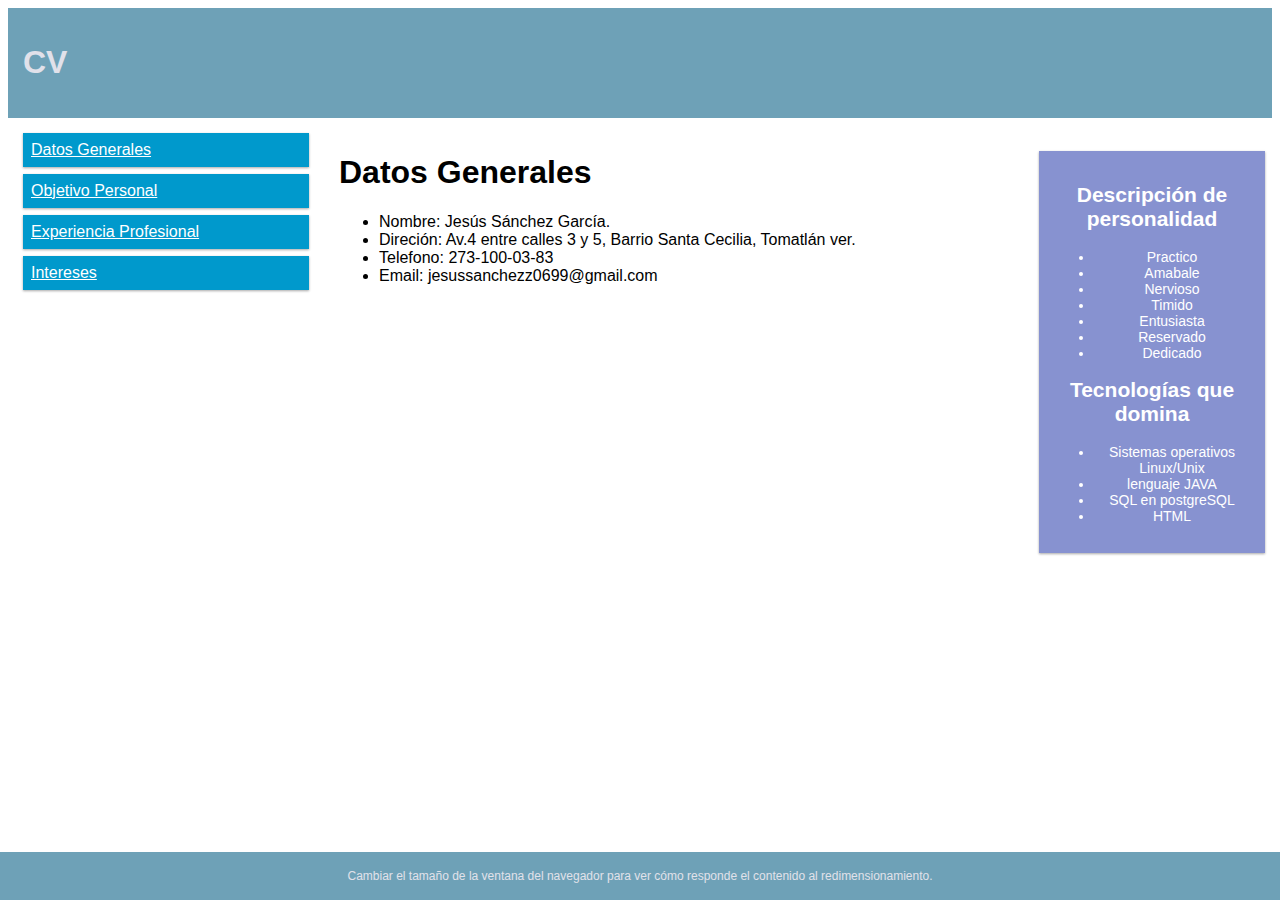
<file: index.html>
<!DOCTYPE html>
<html>
<head>
<meta name="viewport" content="width=device-width, initial-scale=1.0">
  <link rel="stylesheet" type="text/css" href="CSS/Styles.css">
</head>
<body>

<div class="header">
  <h1>CV</h1>
</div>

<div class="row">

<div class="col-3 menu">
  <ul>
    <li><a href="#Datos"> Datos Generales</a></li>
    <li><a href="2.html">Objetivo Personal</a></li>
    <li><a href="3.html">Experiencia Profesional</a></li>
    <li><a href="4.html">Intereses</a></li>
  </ul>
</div>

<div class="col-6">
  <section id="Datosg">
    <h1>Datos Generales</h1>
    <ul>
      <li>Nombre: Jesús Sánchez García.</li>
      <li>Direción: Av.4 entre calles 3 y 5, Barrio Santa Cecilia, Tomatlán ver.</li>
      <li>Telefono: 273-100-03-83</li>
      <li>Email: jesussanchezz0699@gmail.com</li>
    </ul>
  </section>
<br>
</div><br>
<aside>
<div align="rigth" class="col-t">
  <div class="aside">
    <h2>Descripción de personalidad</h2>
<ul>
  <li>Practico</li>
  <li>Amabale</li>
  <li>Nervioso</li>
  <li>Timido</li>
  <li>Entusiasta</li>
  <li>Reservado</li>
  <li>Dedicado</li>
</ul>
<h2>Tecnologías que domina</h2>
<ul>
  <li>Sistemas operativos Linux/Unix</li>
  <li>lenguaje JAVA</li>
  <li>SQL en postgreSQL</li>
  <li>HTML</li>
</ul>
  </div>
</div>
</aside>

</div>


<footer class="footer">
  <p>Cambiar el tama&ntilde;o de la ventana del navegador para ver c&oacute;mo responde el contenido al redimensionamiento.</p>
<footer>

</body>
</html>
</file>
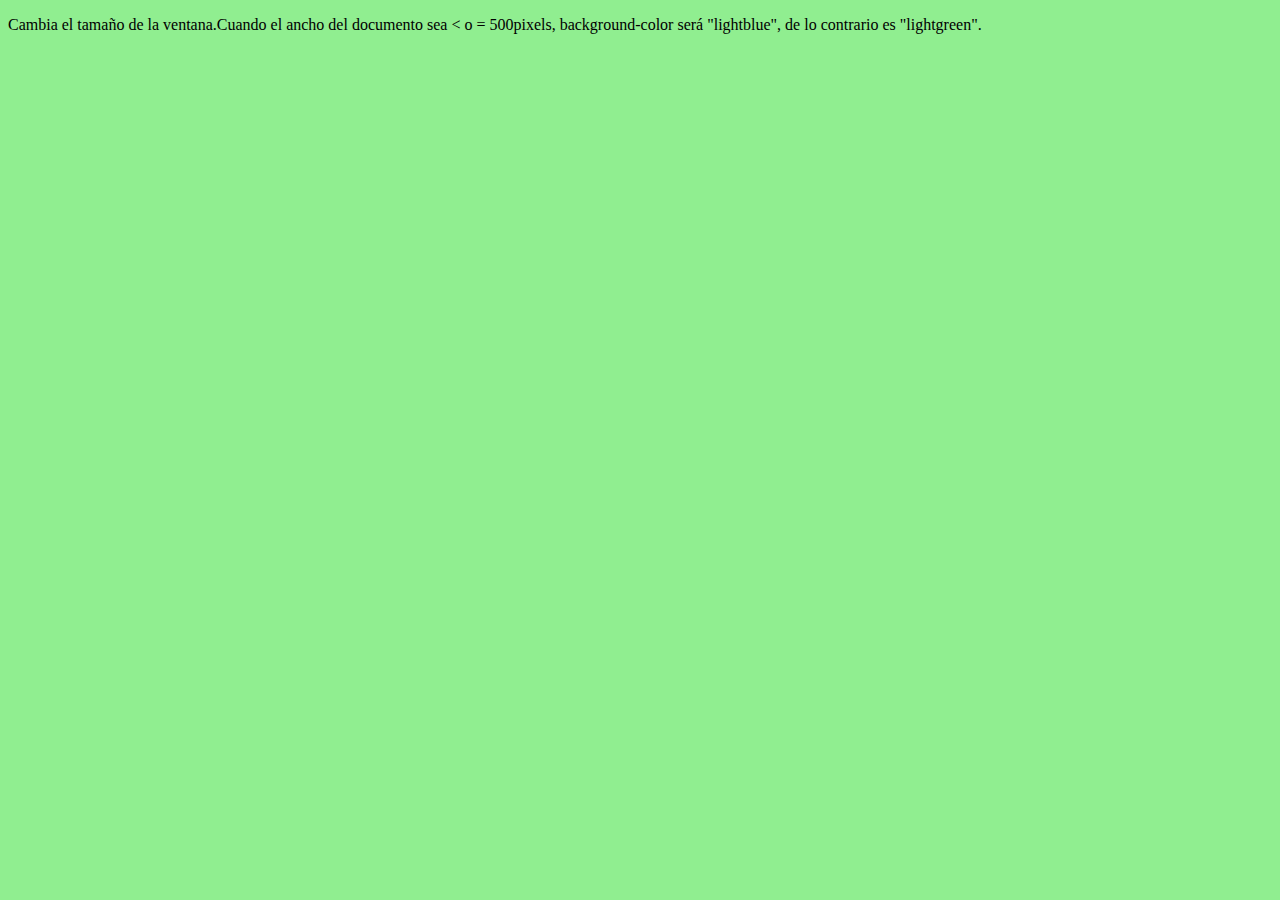
<file: 1cambioColr.html>
<!DOCTYPE html>
<html>
<head>
<meta name="viewport" content="width=device-width, initial-scale=1.0">
<style>
body {
    background-color: lightgreen;
}

@media only screen and (max-width: 500px) {
    body {
        background-color: lightblue;
    }
}
</style>
</head>
<body>

<p>Cambia el tama&ntilde;o de la ventana.Cuando el ancho del documento sea &lt;
o = 500pixels,  background-color ser&aacute; "lightblue", de lo contrario es "lightgreen".</p>

</body>
</html>
</file>
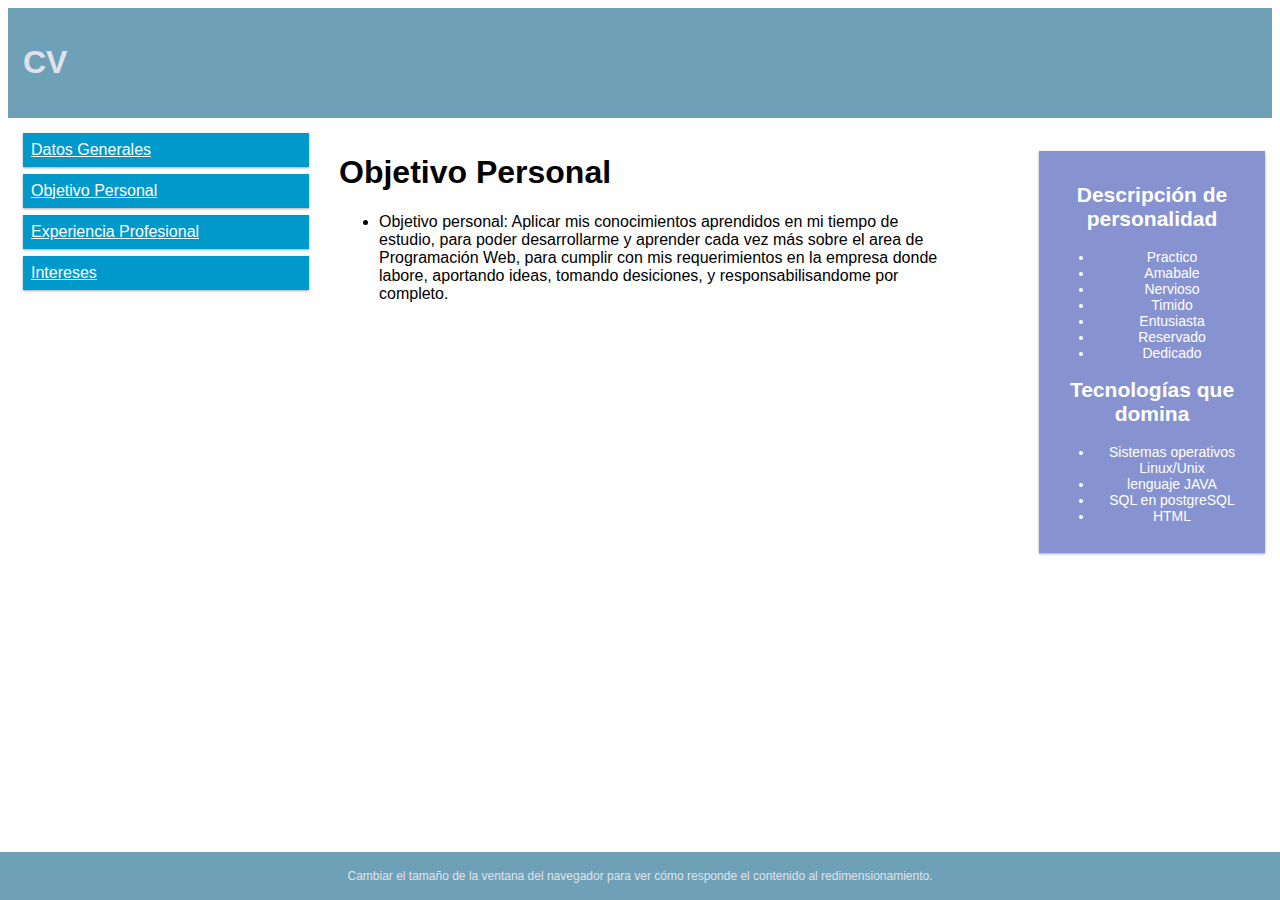
<file: 2.html>
<!DOCTYPE html>
<html>
<head>
<meta name="viewport" content="width=device-width, initial-scale=1.0">
  <link rel="stylesheet" type="text/css" href="CSS/Styles.css">
</head>
<body>

<div class="header">
  <h1>CV</h1>
</div>

<div class="row">

<div class="col-3 menu">
  <ul>
    <li><a href="2RedistribuyeMenu.html"> Datos Generales</a></li>
    <li><a href="2.html">Objetivo Personal</a></li>
    <li><a href="3.html">Experiencia Profesional</a></li>
    <li><a href="4.html">Intereses</a></li>
  </ul>
</div>

<div class="col-6">
<section id="Objetivo">
  <h1>Objetivo Personal</h1>
<ul>
  <li>
    Objetivo personal: Aplicar mis conocimientos aprendidos en mi tiempo de estudio, para poder desarrollarme y aprender cada vez más sobre el area de Programación Web,
    para cumplir con mis requerimientos en la empresa donde labore, aportando ideas, tomando desiciones, y responsabilisandome por completo.

  </li>
</ul>
</section>
</div><br>
<aside>
<div align="rigth" class="col-t">
  <div class="aside">
    <h2>Descripción de personalidad</h2>
<ul>
  <li>Practico</li>
  <li>Amabale</li>
  <li>Nervioso</li>
  <li>Timido</li>
  <li>Entusiasta</li>
  <li>Reservado</li>
  <li>Dedicado</li>
</ul>
<h2>Tecnologías que domina</h2>
<ul>
  <li>Sistemas operativos Linux/Unix</li>
  <li>lenguaje JAVA</li>
  <li>SQL en postgreSQL</li>
  <li>HTML</li>
</ul>
  </div>
</div>
</aside>

</div>


<footer class="footer">
  <p>Cambiar el tama&ntilde;o de la ventana del navegador para ver c&oacute;mo responde el contenido al redimensionamiento.</p>
<footer>

</body>
</html>
</file>
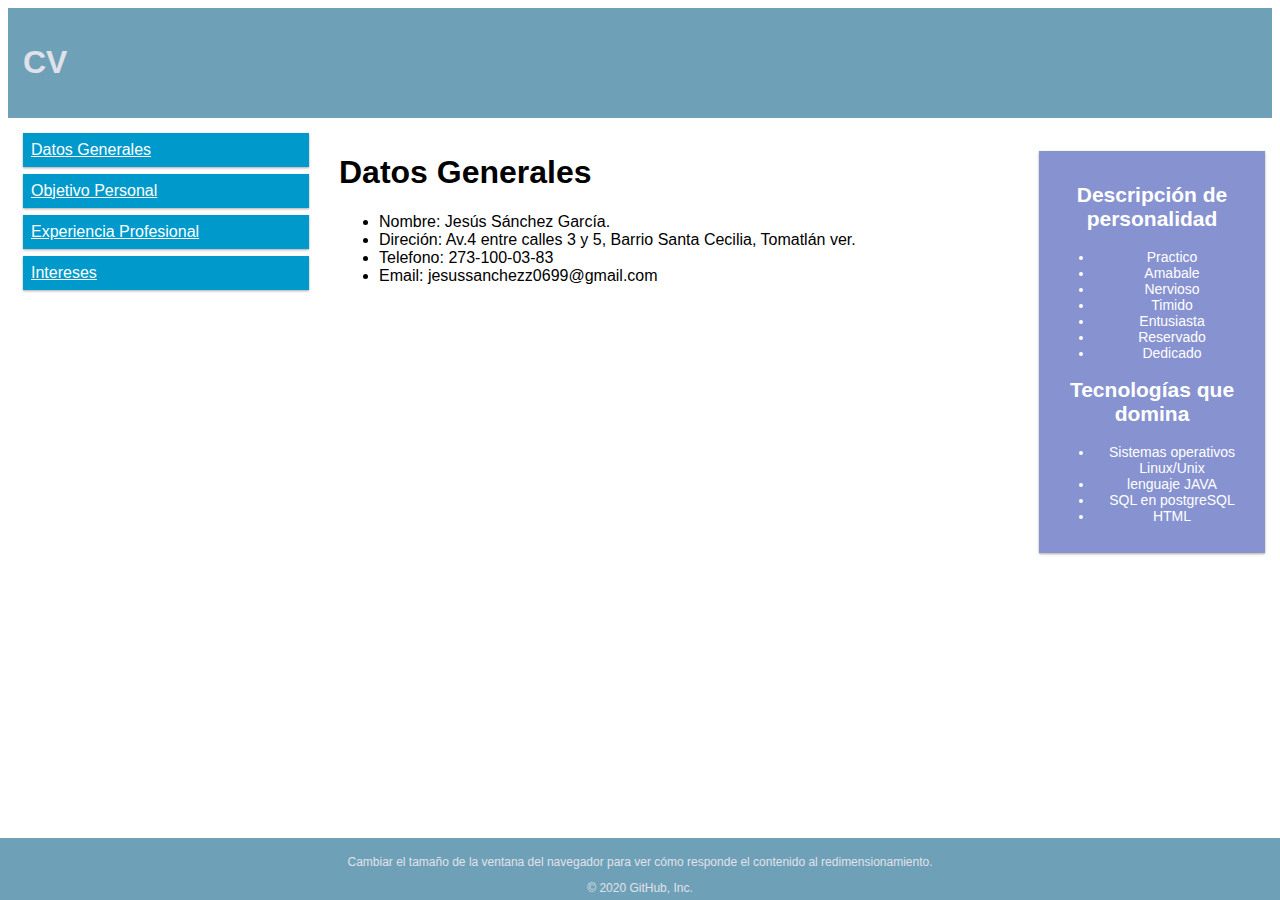
<file: 2RedistribuyeMenu.html>
<!DOCTYPE html>
<html>
<head>
<meta name="viewport" content="width=device-width, initial-scale=1.0">
  <link rel="stylesheet" type="text/css" href="CSS/Styles.css">
</head>
<body>

<div class="header">
  <h1>CV</h1>
</div>

<div class="row">

<div class="col-3 menu">
  <ul>
    <li><a href="#Datos"> Datos Generales</a></li>
    <li><a href="2.html">Objetivo Personal</a></li>
    <li><a href="3.html">Experiencia Profesional</a></li>
    <li><a href="4.html">Intereses</a></li>
  </ul>
</div>

<div class="col-6">
  <section id="Datosg">
    <h1>Datos Generales</h1>
    <ul>
      <li>Nombre: Jesús Sánchez García.</li>
      <li>Direción: Av.4 entre calles 3 y 5, Barrio Santa Cecilia, Tomatlán ver.</li>
      <li>Telefono: 273-100-03-83</li>
      <li>Email: jesussanchezz0699@gmail.com</li>
    </ul>
  </section>
<br>
</div><br>
<aside>
<div align="rigth" class="col-t">
  <div class="aside">
    <h2>Descripción de personalidad</h2>
<ul>
  <li>Practico</li>
  <li>Amabale</li>
  <li>Nervioso</li>
  <li>Timido</li>
  <li>Entusiasta</li>
  <li>Reservado</li>
  <li>Dedicado</li>
</ul>
<h2>Tecnologías que domina</h2>
<ul>
  <li>Sistemas operativos Linux/Unix</li>
  <li>lenguaje JAVA</li>
  <li>SQL en postgreSQL</li>
  <li>HTML</li>
</ul>
  </div>
</div>
</aside>

</div>


<footer class="footer">
  <p>Cambiar el tama&ntilde;o de la ventana del navegador para ver c&oacute;mo responde el contenido al redimensionamiento.</p>
<footer>

</body>
</html>
© 2020 GitHub, Inc.
</file>
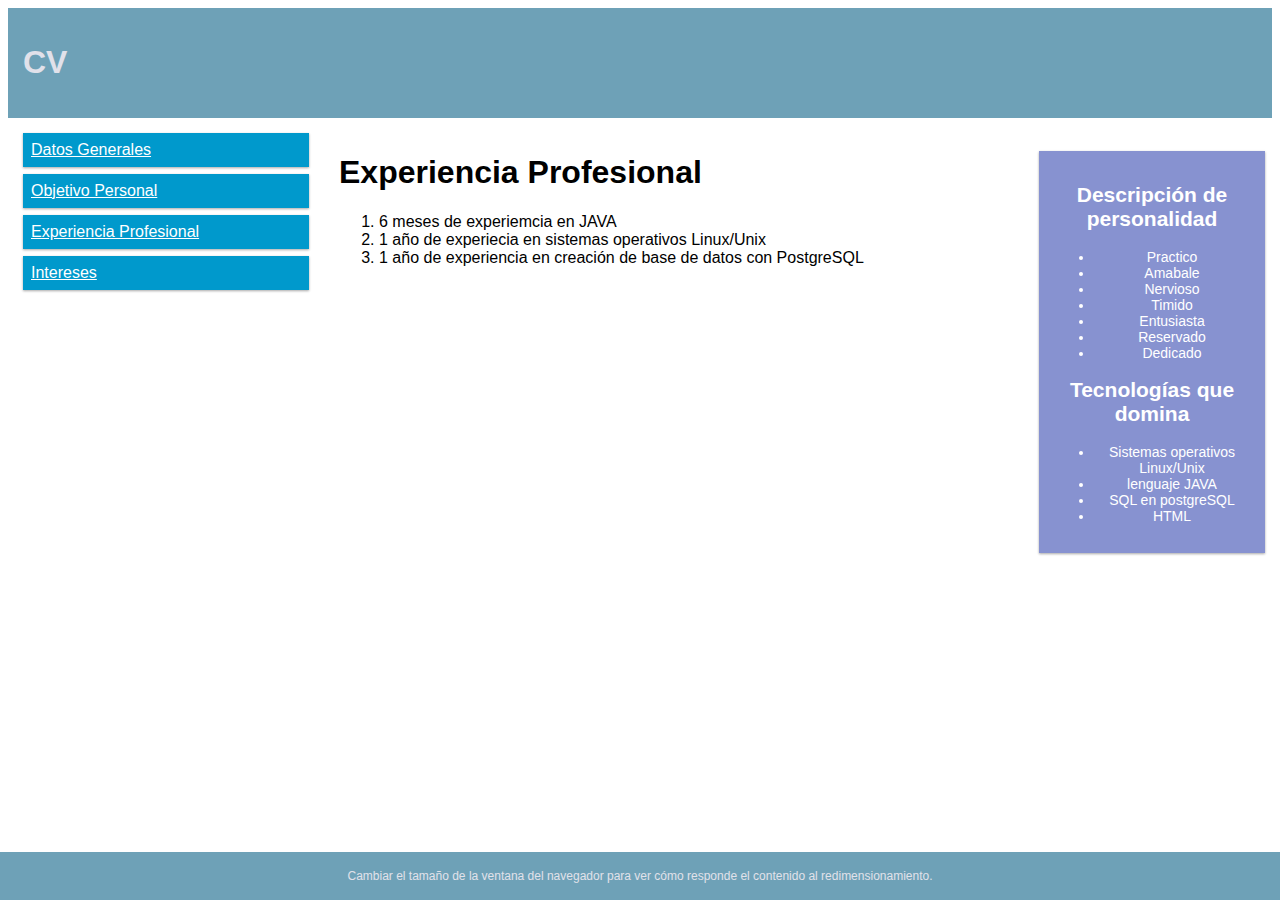
<file: 3.html>
<!DOCTYPE html>
<html>
<head>
<meta name="viewport" content="width=device-width, initial-scale=1.0">
  <link rel="stylesheet" type="text/css" href="CSS/Styles.css">
</head>
<body>

<div class="header">
  <h1>CV</h1>
</div>

<div class="row">

<div class="col-3 menu">
  <ul>
    <li><a href="2RedistribuyeMenu.html"> Datos Generales</a></li>
    <li><a href="2.html">Objetivo Personal</a></li>
    <li><a href="3.html">Experiencia Profesional</a></li>
    <li><a href="4.html">Intereses</a></li>
  </ul>
</div>

<div class="col-6">
  <section id="Expe">
  <h1>Experiencia Profesional</h1>
<ol>
  <li>6 meses de experiemcia en JAVA </li>
  <li>1 año de experiecia en sistemas operativos Linux/Unix</li>
  <li>1 año de experiencia en creación de base de datos con PostgreSQL</li>
</ol>
</section>
  <br>

</div><br>
<aside>
<div align="rigth" class="col-t">
  <div class="aside">
    <h2>Descripción de personalidad</h2>
<ul>
  <li>Practico</li>
  <li>Amabale</li>
  <li>Nervioso</li>
  <li>Timido</li>
  <li>Entusiasta</li>
  <li>Reservado</li>
  <li>Dedicado</li>
</ul>
<h2>Tecnologías que domina</h2>
<ul>
  <li>Sistemas operativos Linux/Unix</li>
  <li>lenguaje JAVA</li>
  <li>SQL en postgreSQL</li>
  <li>HTML</li>
</ul>
  </div>
</div>
</aside>

</div>


<footer class="footer">
  <p>Cambiar el tama&ntilde;o de la ventana del navegador para ver c&oacute;mo responde el contenido al redimensionamiento.</p>
<footer>

</body>
</html>
</file>
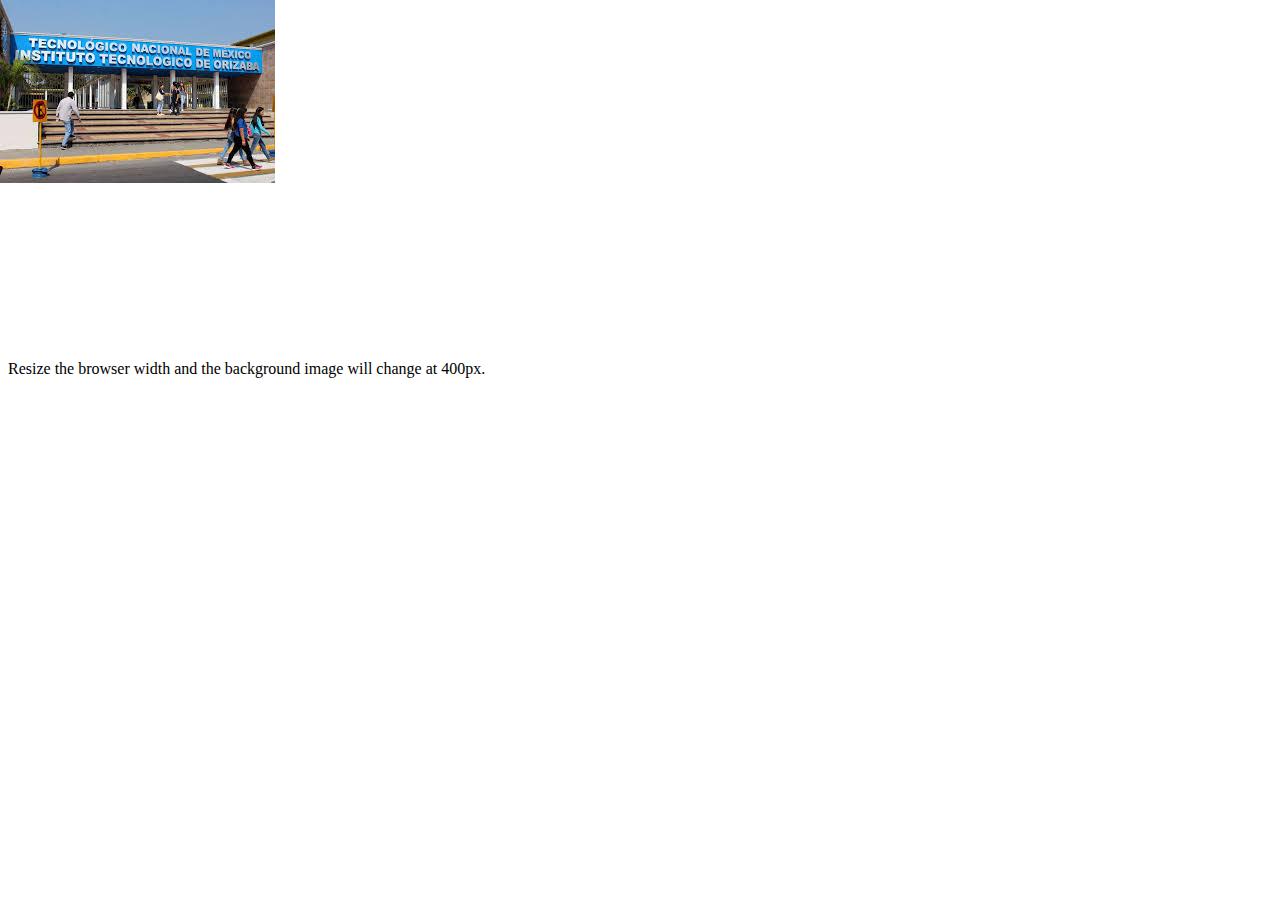
<file: 3CambioImagen.html>
<!DOCTYPE html>
<html>
<head>
<meta name="viewport" content="width=device-width, initial-scale=1.0">
<style>
/* For width smaller than 400px: */
body {
    background-repeat: no-repeat;
    background-image: url("img/ito1.png");
}

/* For width 400px and larger: */
@media only screen and (min-width: 400px) {
    body {
       background-image: url("img/ito0.jpg"); 
    }
}
</style>
</head>
<body>

<p style="margin-top:360px;">Resize the browser width and the background image will change at 400px.</p>

</body>
</html>
</file>
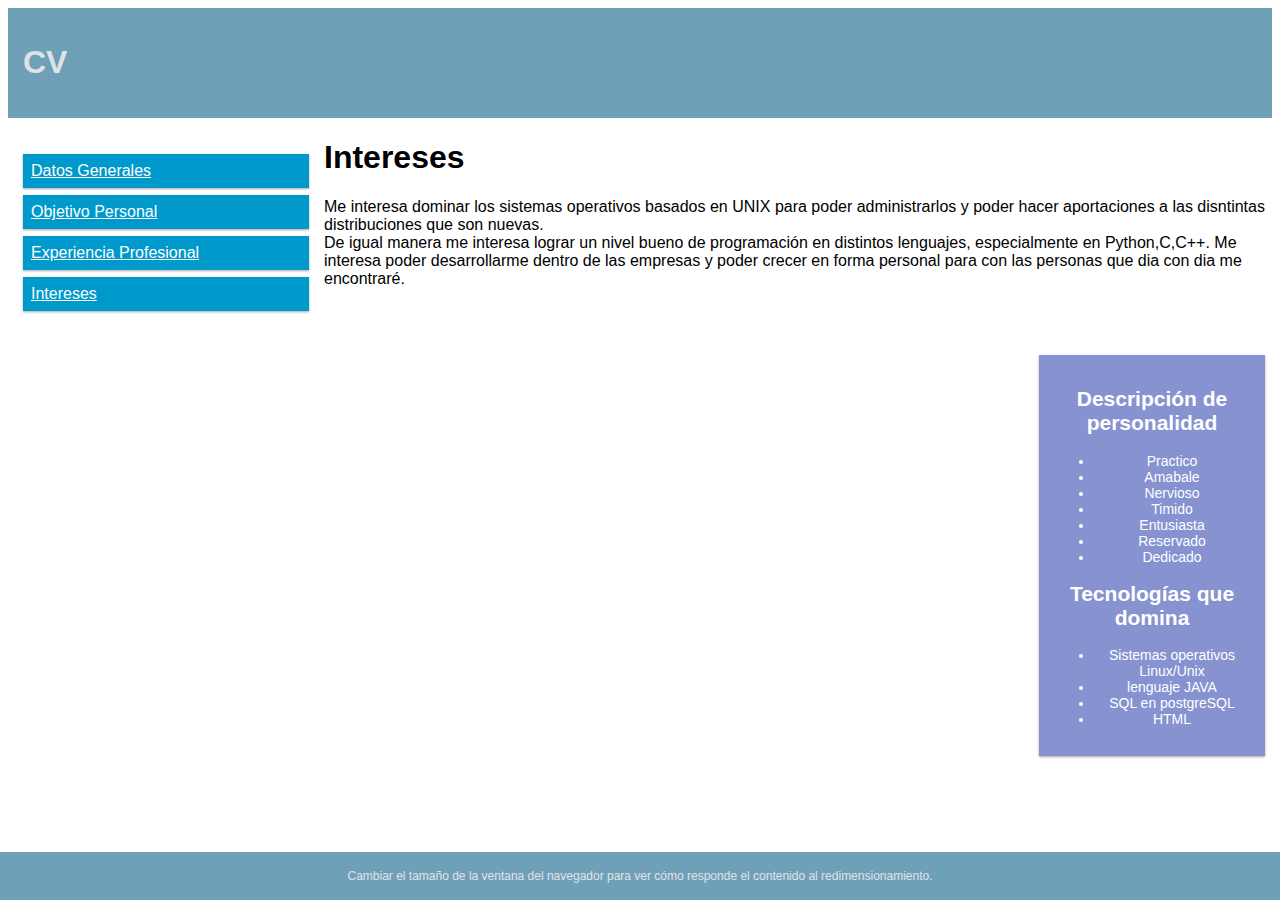
<file: 4.html>
<!DOCTYPE html>
<html>
<head>
<meta name="viewport" content="width=device-width, initial-scale=1.0">
  <link rel="stylesheet" type="text/css" href="CSS/Styles.css">
</head>
<body>

<div class="header">
  <h1>CV</h1>
</div>

<div class="row">

<div class="col-3 menu">
  <ul>
    <li><a href="2RedistribuyeMenu.html"> Datos Generales</a></li>
    <li><a href="2.html">Objetivo Personal</a></li>
    <li><a href="3.html">Experiencia Profesional</a></li>
    <li><a href="4.html">Intereses</a></li>
  </ul>
</div>

  <h1>Intereses</h1>
  <p>Me interesa dominar los sistemas operativos basados en UNIX para poder administrarlos y poder hacer aportaciones a las disntintas distribuciones que son nuevas.
  <br>

  De igual manera me interesa lograr un nivel bueno de programación en distintos lenguajes, especialmente en Python,C,C++.

  Me interesa poder desarrollarme dentro de las empresas y poder crecer en forma personal para con las personas que dia con dia me encontraré.
</p><br><section id="int">
</section>
</div><br>
<aside>
<div align="rigth" class="col-t">
  <div class="aside">
    <h2>Descripción de personalidad</h2>
<ul>
  <li>Practico</li>
  <li>Amabale</li>
  <li>Nervioso</li>
  <li>Timido</li>
  <li>Entusiasta</li>
  <li>Reservado</li>
  <li>Dedicado</li>
</ul>
<h2>Tecnologías que domina</h2>
<ul>
  <li>Sistemas operativos Linux/Unix</li>
  <li>lenguaje JAVA</li>
  <li>SQL en postgreSQL</li>
  <li>HTML</li>
</ul>
  </div>
</div>
</aside>

</div>


<footer class="footer">
  <p>Cambiar el tama&ntilde;o de la ventana del navegador para ver c&oacute;mo responde el contenido al redimensionamiento.</p>
<footer>

</body>
</html>
</file>
<file: CSS/Styles.css>
* {
    box-sizing: border-box;

}
.row::after {
    content: "";
    clear: both;

}
[class*="col-"] {
    float: left;
    padding: 15px;
}

.col-t {
    width: 50%;
    float: right;
    padding: 15px;

}
a{

  color: #FFFFFF
  

}

html {
    font-family: "Lucida Sans", sans-serif;
}
.header {
    background-color:#6ea1b7 ;
    color: #e1e1ea;
    padding: 15px;
}
.menu ul {
    list-style-type: none;
    margin: 0;
    padding: 0;
}
.menu li {
    padding: 8px;
    margin-bottom: 7px;
    background-color: #0099cc;
    color: #e1e1ea;
    box-shadow: 0 1px 3px rgba(0,0,0,0.12), 0 1px 2px rgba(0,0,0,0.24);
}
.menu li:hover {
    background-color: #5e6b92;
}
aside{
  position: absolute;
  right:0%;
  width: 40%


}
.aside {
    background-color: #8792d0;
    padding: 15px;
    color: #FFFFFF;
    font-size: 14px;
    box-shadow: 0 1px 3px rgba(0,0,0,0.12), 0 1px 2px rgba(0,0,0,0.24);
text-align: center;
}
.row{

  display: block;
}
.footer {

    bottom:0;
    left: 0;
    background-color: #6ea1b7;
    color: #e1e1ea;
    text-align: center;
    font-size: 12px;
    padding: 5px;
    width: 100%;
    position: fixed;






}
/* For desktop: */
.col-1 {width: 8.33%;}
.col-2 {width: 16.66%;}
.col-3 {width: 25%;}
.col-4 {width: 33.33%;}
.col-5 {width: 41.66%;}
.col-6 {width: 50%;}
.col-7 {width: 58.33%;}
.col-8 {width: 66.66%;}
.col-9 {width: 75%;}
.col-10 {width: 83.33%;}
.col-11 {width: 91.66%;}
.col-12 {width: 100%;}

@media only screen and (max-width: 768px) {
    /* For mobile phones: */
    [class*="col-"] {
        width: 100%;
    }
}
</file>
